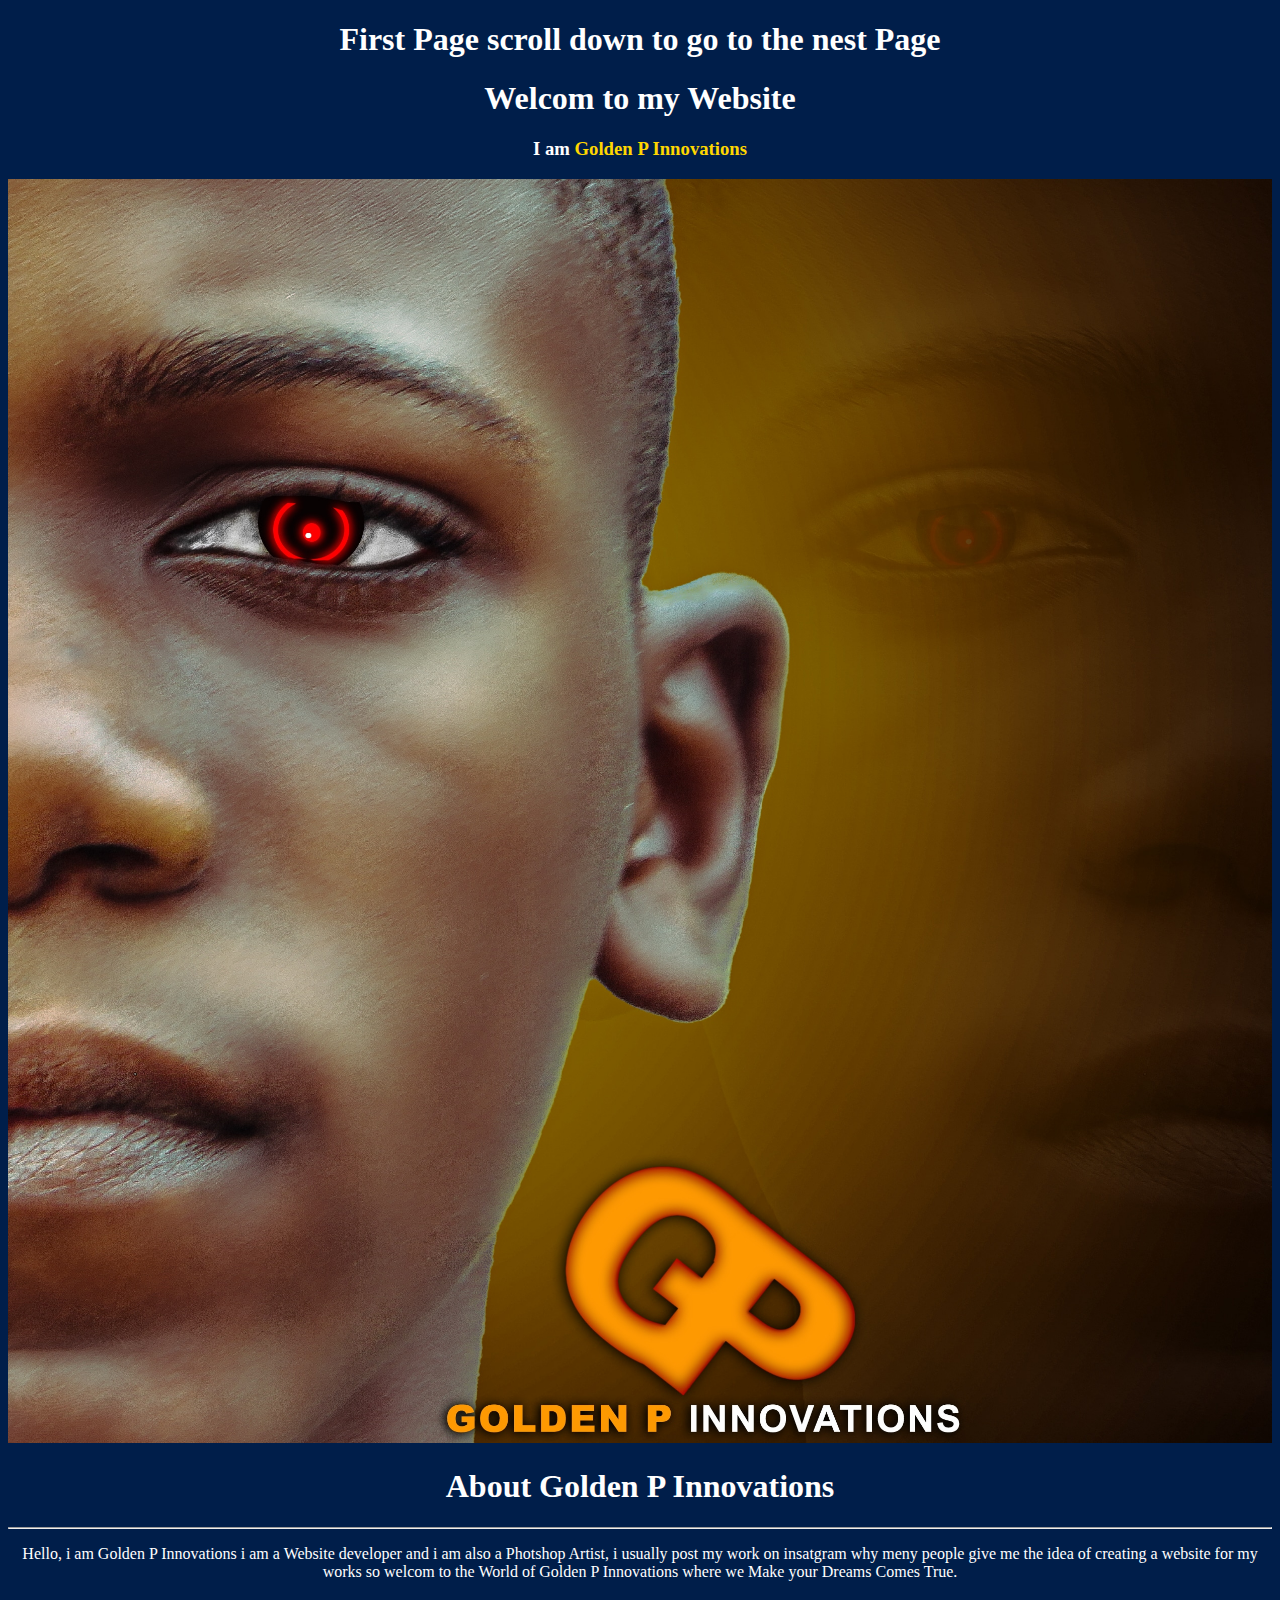
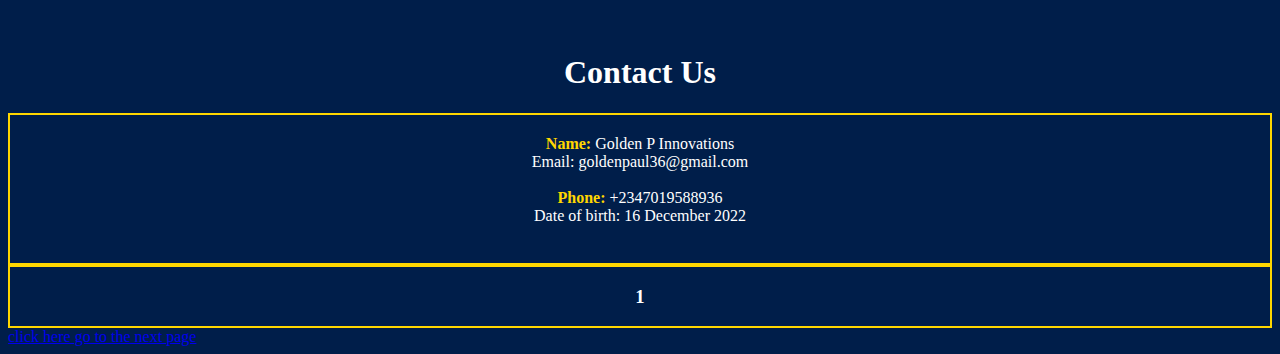
<file: Index.html>
<!DOCTYPE html>
<html>
  <head>
    <meta http-equiv="content-type" content="text/html; charset=UTF-8" />
  <meta name=""content="">    
  <title>personal website</title>
  <link rel="stylesheet" href="Style.css" title="" type="" />
  </head>
  <body>
    <center>
      <h1> First Page scroll down to go to the nest Page</h1>
      <h1 class="Welcom"> Welcom to my Website</h1>
      <h3 class="top"> I am <span> Golden P Innovations </h3>
      <img src="Gold.png" alt="" />
      <h1>About Golden P Innovations</h1>
      <hr />
      <p> Hello, i am Golden P Innovations i am a Website developer and i am also a Photshop Artist, i usually post my work on insatgram why meny people give me the idea of creating a website for my works so welcom to the World of Golden P Innovations where we Make your Dreams Comes True.</p>
      <br /><br />
      <h1>Contact Us</h1>
      <div class="info">
      <b>Name: </b>Golden P Innovations
      <br /
      <b>Email: </b>goldenpaul36@gmail.com 
      <br /><br />
      <b>Phone: </b> +2347019588936
      <br /
      <b>Date of birth: </b> 16 December 2022
      <br /><br />
      </div>
      <div class="number">
      <h3> 1 </h3>
    </center>
    <a href="Index2.html">click here go to the next page</a>
  </body>
</html>
</file>
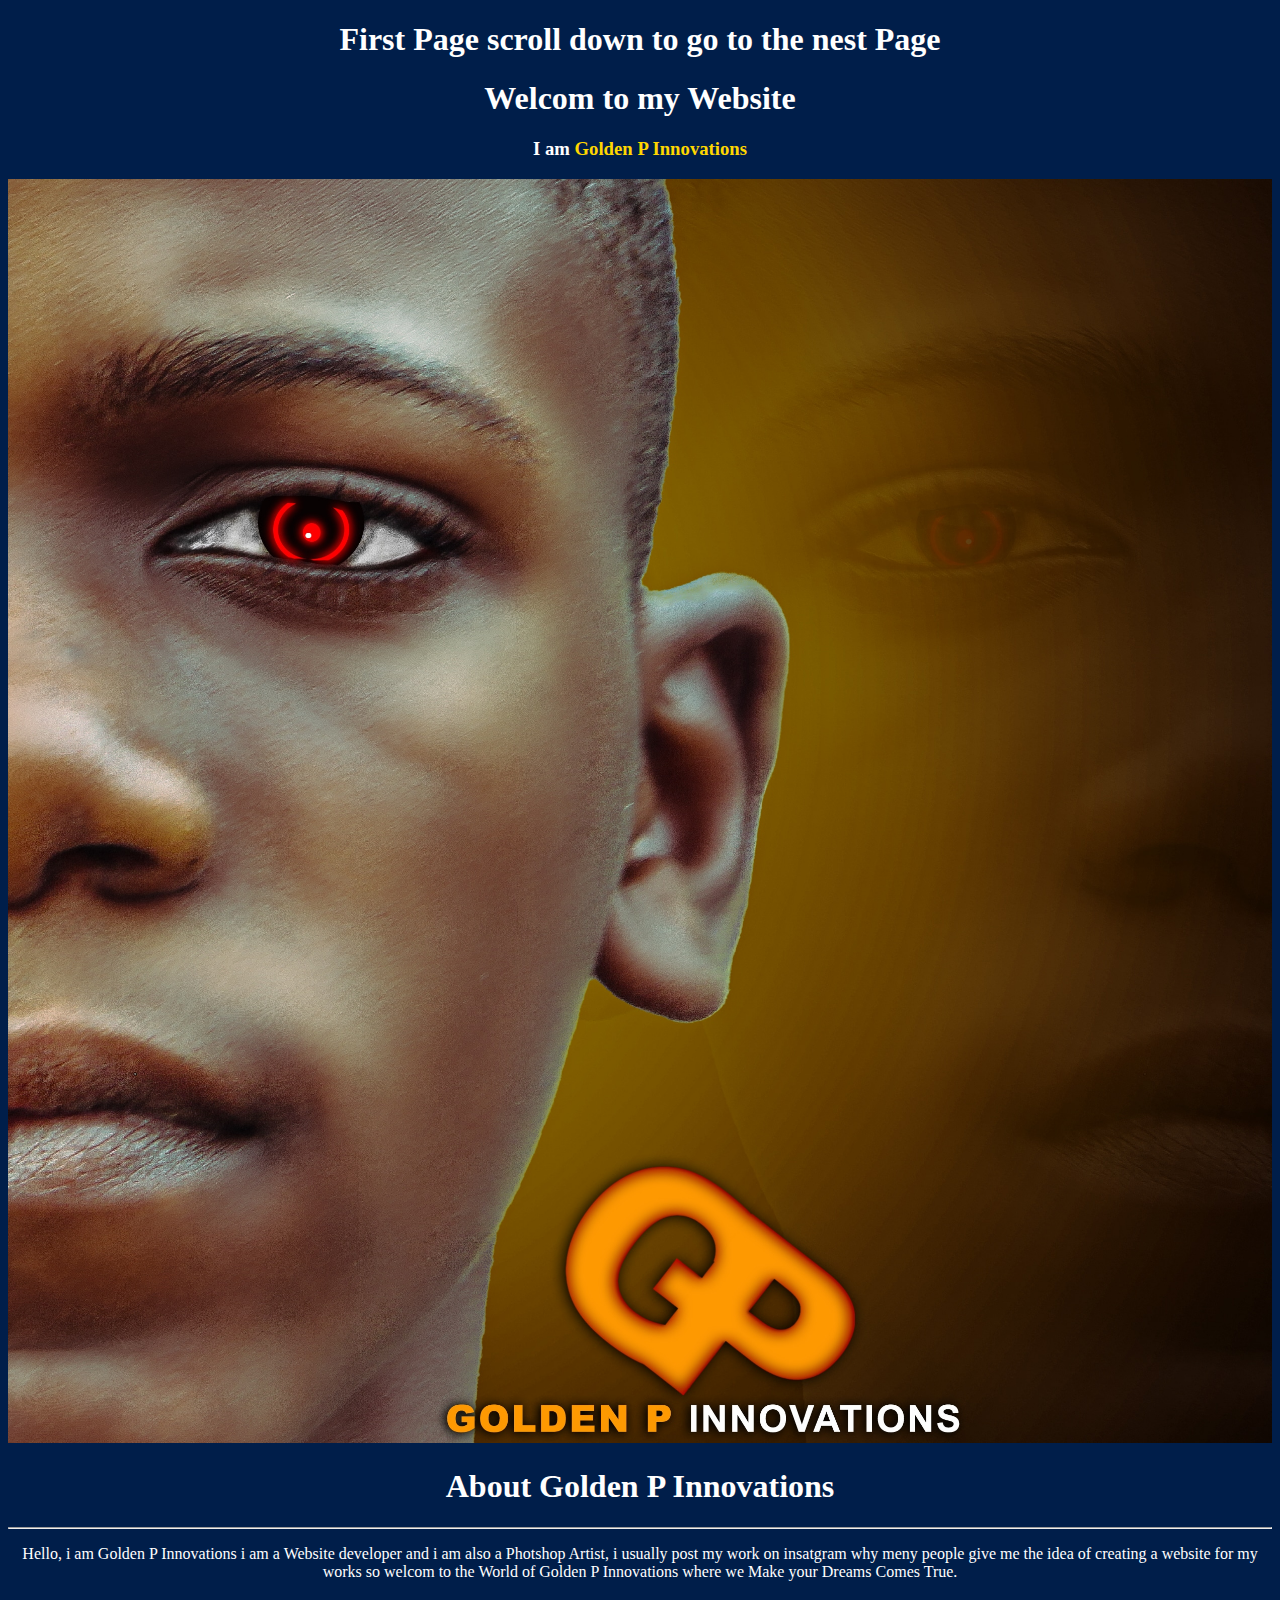
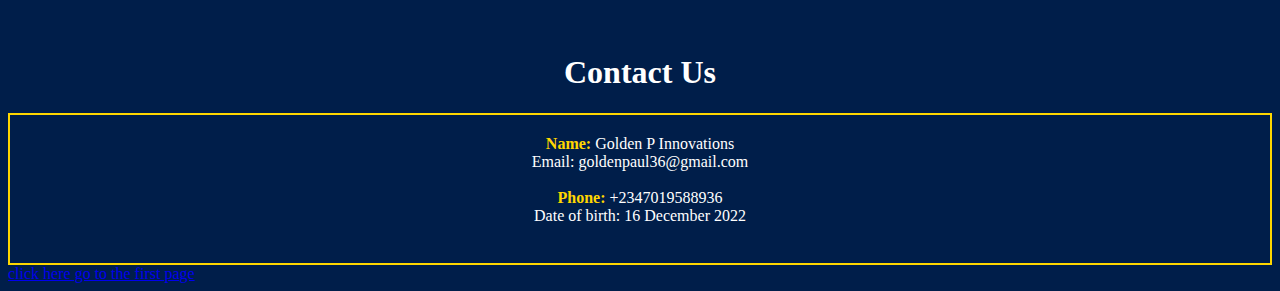
<file: Index2.html>
<!DOCTYPE html>
<html>
  <head>
    <meta http-equiv="content-type" content="text/html; charset=UTF-8" />
  <meta name=""content="">    
  <title>personal website</title>
  <link rel="stylesheet" href="Style.css" title="" type="" />
  </head>
  <body>
    <center>
      <h1> First Page scroll down to go to the nest Page</h1>
      <h1 class="Welcom"> Welcom to my Website</h1>
      <h3 class="top"> I am <span> Golden P Innovations </h3>
      <img src="Gold.png" alt="" />
      <h1>About Golden P Innovations</h1>
      <hr />
      <p> Hello, i am Golden P Innovations i am a Website developer and i am also a Photshop Artist, i usually post my work on insatgram why meny people give me the idea of creating a website for my works so welcom to the World of Golden P Innovations where we Make your Dreams Comes True.</p>
      <br /><br />
      <h1>Contact Us</h1>
      <div class="info">
      <b>Name: </b>Golden P Innovations
      <br /
      <b>Email: </b>goldenpaul36@gmail.com 
      <br /><br />
      <b>Phone: </b> +2347019588936
      <br /
      <b>Date of birth: </b> 16 December 2022
      <br /><br />
      </div>
    </center>
    <a href="Index.html">click here go to the first page</a>
  </body>
</html>
</file>
<file: Style.css>
body{
  font-family: Times New Roman;
  background: #001e4a;
  color: white;
  
}
.welcom{
  color: #56f921;
  font-size: 27px;
}

.top span{
  
  color: gold;
}

.info{
  border:2px solid gold ;
  padding:  20px;
}
b{color: gold;}
img{
  width: 100%;
}

.number{
  border:2px solid gold ;
}
</file>
